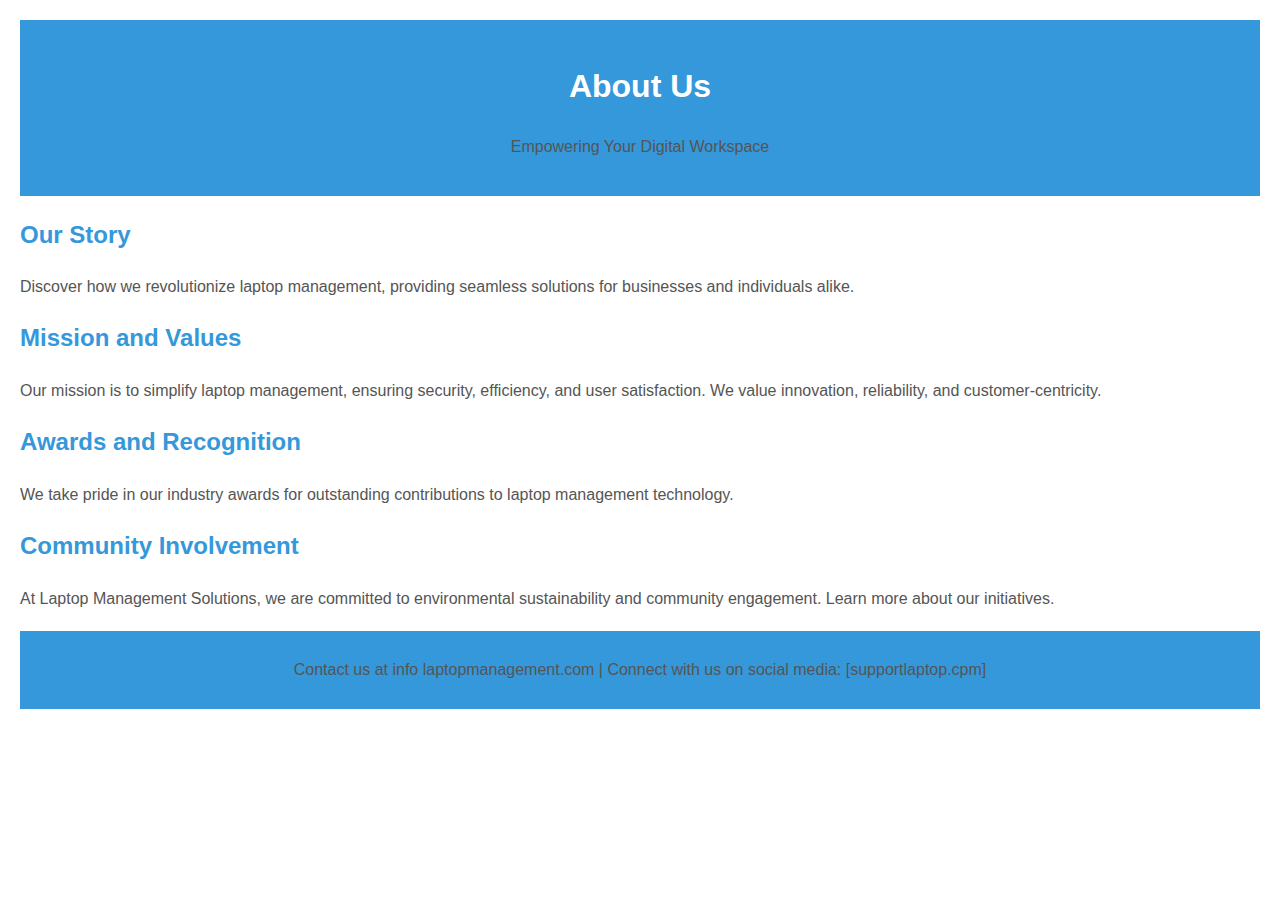
<file: src/app/about/about.component.html>
<!DOCTYPE html>
<html lang="en">
<head>
    <meta charset="UTF-8">
    <meta name="viewport" content="width=device-width, initial-scale=1.0">
    <title>About Us</title>
    <style>
        body {
            font-family: 'Segoe UI', Tahoma, Geneva, Verdana, sans-serif;
            line-height: 1.6;
            margin: 20px;
        }

        header {
            text-align: center;
            padding: 20px;
            background-color: #3498db;
            color: #fff;
        }

        section {
            margin-bottom: 20px;
        }

        h2 {
            color: #3498db;
        }

        p {
            color: #555;
        }

        .team-member {
            margin-bottom: 20px;
        }

        .team-member img {
            max-width: 100%;
            height: auto;
            border-radius: 50%;
        }

        footer {
            text-align: center;
            padding: 10px;
            background-color: #3498db;
            color: #fff;
        }
    </style>
</head>
<body>

    <header>
        <h1>About Us</h1>
        <p>Empowering Your Digital Workspace</p>
    </header>

    <section>
        <h2>Our Story</h2>
        <p>Discover how we revolutionize laptop management, providing seamless solutions for businesses and individuals alike.</p>
    </section>

    <section>
        <h2>Mission and Values</h2>
        <p>Our mission is to simplify laptop management, ensuring security, efficiency, and user satisfaction. We value innovation, reliability, and customer-centricity.</p>
    </section>

    <section>
       
    </section>

    <section>
        <h2>Awards and Recognition</h2>
        <p>We take pride in our industry awards for outstanding contributions to laptop management technology.</p>
    </section>

    <section>
        <h2>Community Involvement</h2>
        <p>At Laptop Management Solutions, we are committed to environmental sustainability and community engagement. Learn more about our initiatives.</p>
    </section>

    <footer>
        <p>Contact us at info laptopmanagement.com | Connect with us on social media: [supportlaptop.cpm]</p>
    </footer>

</body>
</html>
</file>
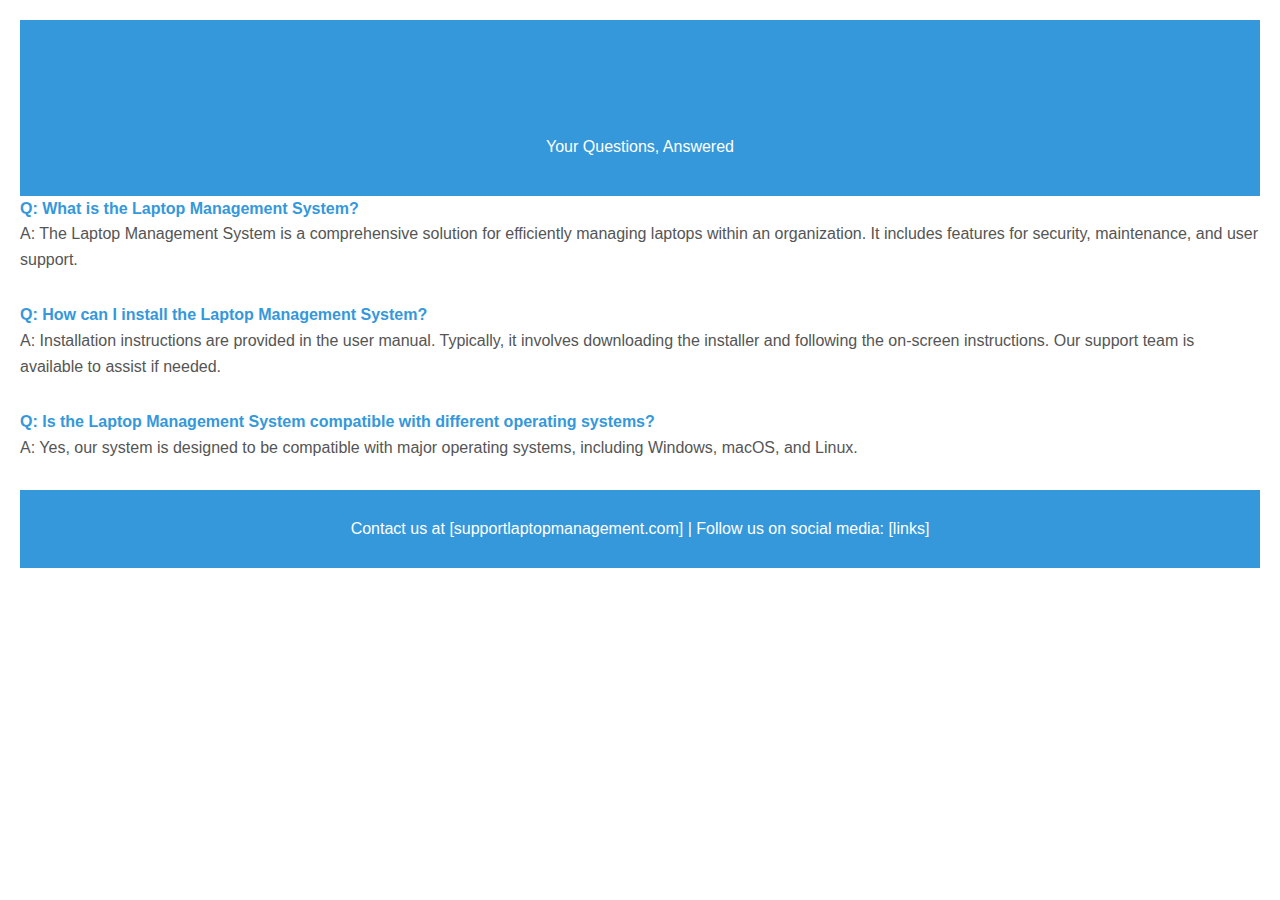
<file: src/app/faq/faq.component.html>
<!DOCTYPE html>
<html lang="en">
<head>
    <meta charset="UTF-8">
    <meta name="viewport" content="width=device-width, initial-scale=1.0">
    <title>FAQ - Laptop Management System</title>
    <style>
        body {
            font-family: 'Segoe UI', Tahoma, Geneva, Verdana, sans-serif;
            line-height: 1.6;
            margin: 20px;
        }

        header {
            text-align: center;
            padding: 20px;
            background-color: #3498db;
            color: #fff;
        }

        h1 {
            color: #3498db;
        }

        .faq-section {
            margin-bottom: 30px;
        }

        .question {
            font-weight: bold;
            color: #3498db;
        }

        .answer {
            color: #555;
        }

        footer {
            text-align: center;
            padding: 10px;
            background-color: #3498db;
            color: #fff;
        }
    </style>
</head>
<body>

    <header>
        <h1>FAQ - Laptop Management System</h1>
        <p>Your Questions, Answered</p>
    </header>

    <div class="faq-section">
        <div class="question">Q: What is the Laptop Management System?</div>
        <div class="answer">A: The Laptop Management System is a comprehensive solution for efficiently managing laptops within an organization. It includes features for security, maintenance, and user support.</div>
    </div>

    <div class="faq-section">
        <div class="question">Q: How can I install the Laptop Management System?</div>
        <div class="answer">A: Installation instructions are provided in the user manual. Typically, it involves downloading the installer and following the on-screen instructions. Our support team is available to assist if needed.</div>
    </div>

    <div class="faq-section">
        <div class="question">Q: Is the Laptop Management System compatible with different operating systems?</div>
        <div class="answer">A: Yes, our system is designed to be compatible with major operating systems, including Windows, macOS, and Linux.</div>
    </div>

    <!-- Add more FAQ sections as needed -->

    <footer>
        <p>Contact us at [supportlaptopmanagement.com] | Follow us on social media: [links]</p>
    </footer>

</body>
</html>
</file>
